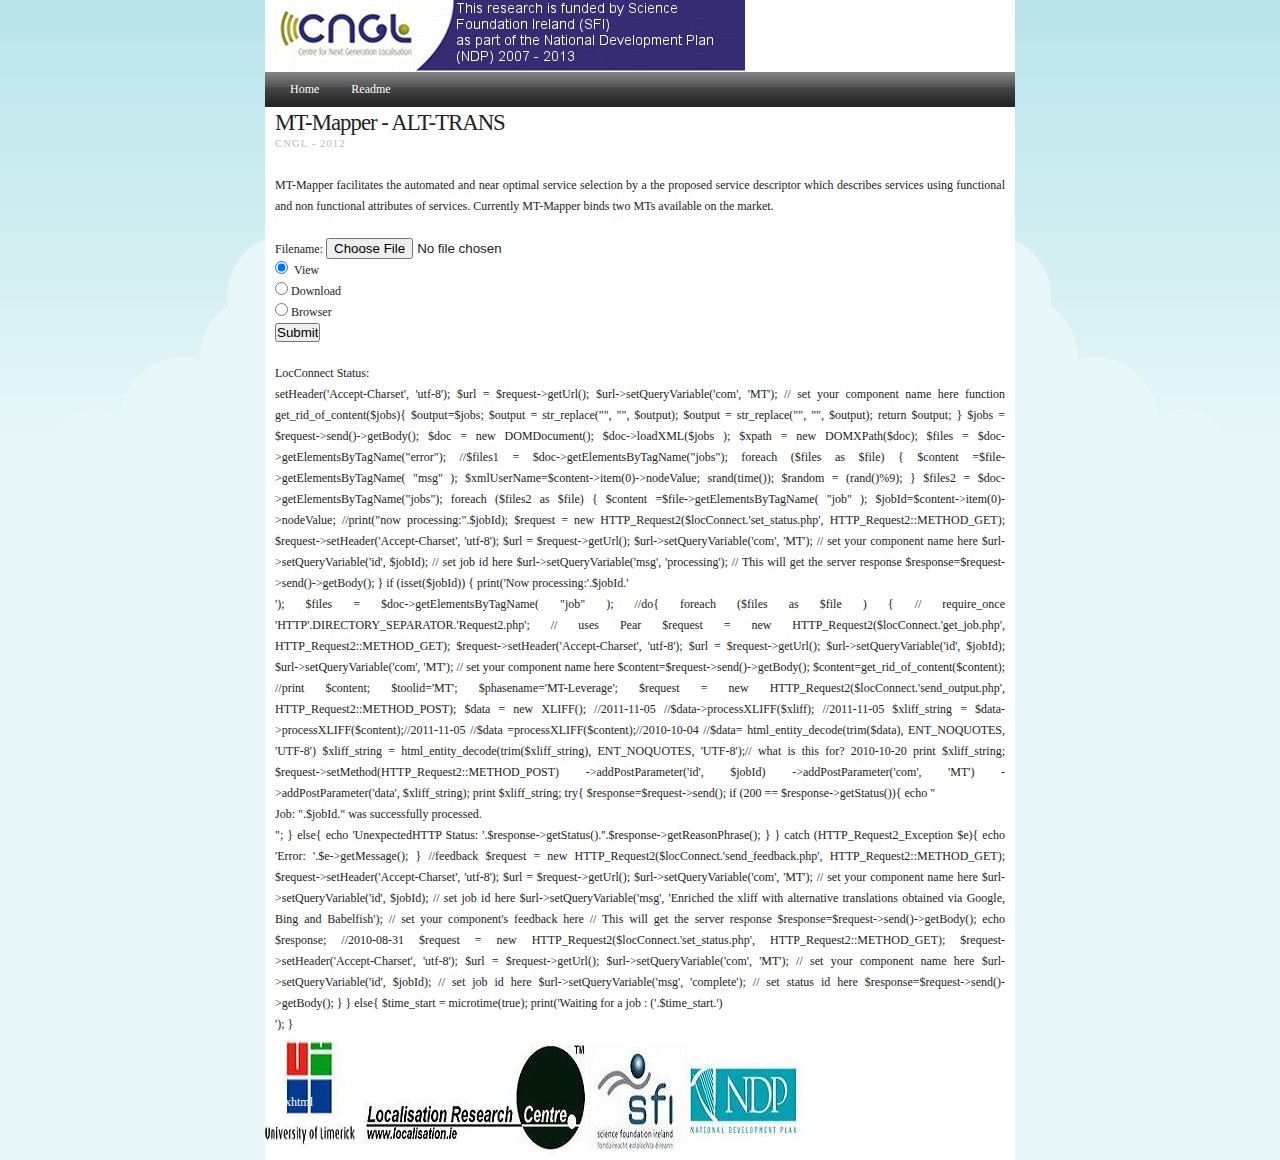
<file: index.html>
<!DOCTYPE html PUBLIC "-//W3C//DTD XHTML 1.0 Transitional//EN" "http://www.w3.org/TR/xhtml1/DTD/xhtml1-transitional.dtd">
<html xmlns="http://www.w3.org/1999/xhtml"><head>
<meta http-equiv="Content-Type" content="text/html; charset=utf-8" /><title>ALT-Trans v1.0 - Bringing MT translations together</title>

<link rel="stylesheet" href="style.css" type="text/css" media="screen" />
<script type="text/javascript" src="js/jquery.js"></script>
<script type="text/javascript">
$(document).ready(function() {
$("#temp").load("apipmui.php");
var refreshId = setInterval(function() {
$("#temp").load("apipmui.php");
}, 5000);
});
</script>
</head>
<body>
<div id="wrapper">
<div id="header">
<h1></h1>
</div>
<div id="menu">
<ul>
<li><a href="index.html">Home</a></li>
<li><a href="readme.html">Readme</a></li>
</ul>
</div>
    <div id="content">
        <div class="entry">
            <div class="entry-title">MT-Mapper - ALT-TRANS</div>
            <div class="date">CNGL - 2012</div>
            <br />

            <p>MT-Mapper facilitates the automated and near optimal service selection
            by a the proposed service descriptor which describes services using functional and non functional attributes of services.
            Currently MT-Mapper binds two MTs available on the market.</p>

            <div id="standlaone">
                <form action="upload.php" method="post" accept-charset="UTF-8" enctype="multipart/form-data"><label for="file">Filename:</label>
                    <input name="userfile" id="file" type="file" /><br />
                    <input name="select" value="view" checked="checked" type="radio" /> &nbsp;View<br />
                    <input name="select" value="download" type="radio" />&nbsp;Download<br />
                    <input name="select" value="browser" type="radio" />&nbsp;Browser<br />
                    <input name="submit" value="Submit" type="submit" />
                </form>
            </div>
            <br />
            LocConnect Status:
            <div id="temp"></div>
        </div>
    </div>
    <div id="footer">
        <div id="footer-valid"> 
            <a href="http://validator.w3.org/check/referer">xhtml</a>
        </div>
    </div>
</div>
</body></html>
</file>
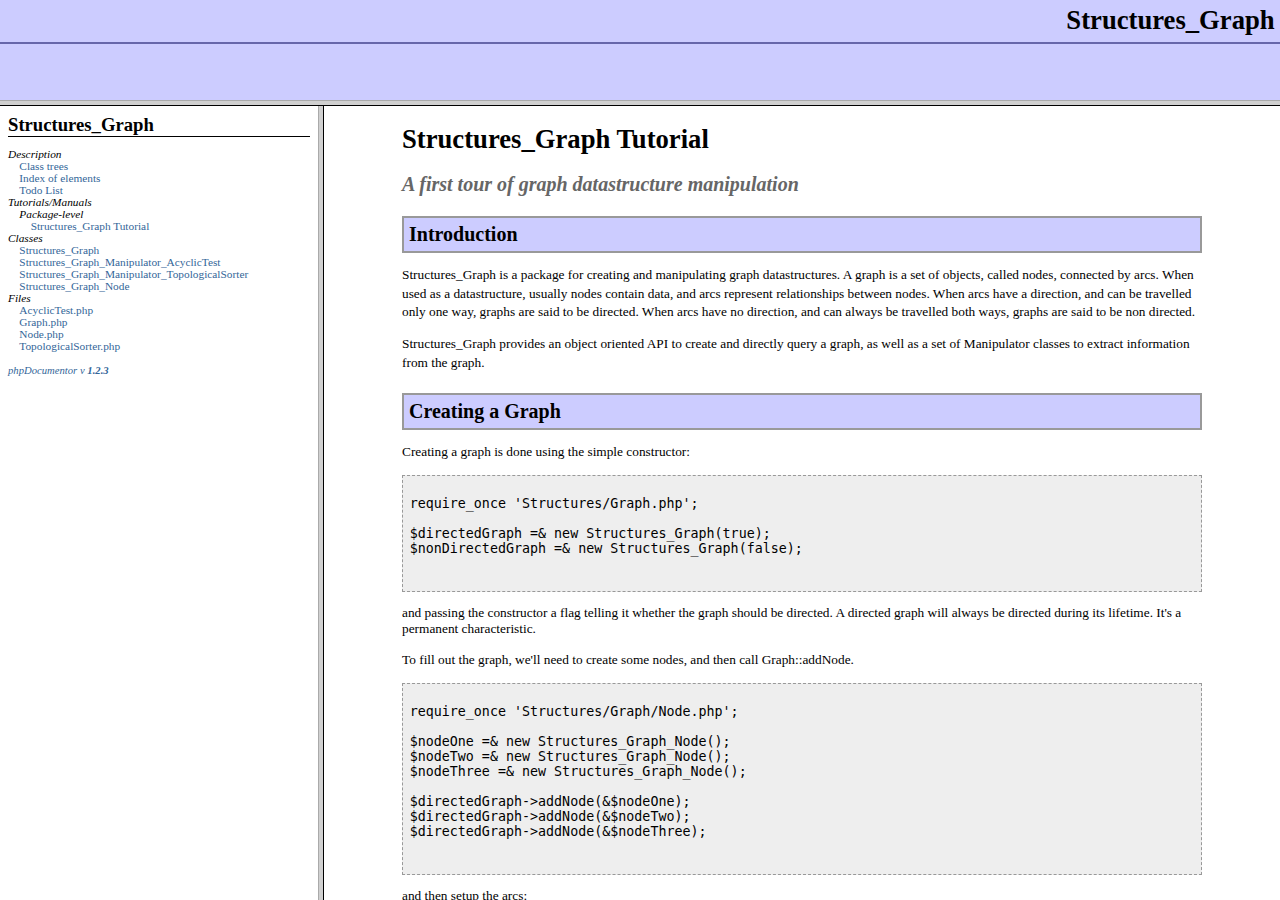
<file: PEAR/docs/Structures_Graph/docs/html/index.html>
<?xml version="1.0" encoding="iso-8859-1"?>
<!DOCTYPE html 
     PUBLIC "-//W3C//DTD XHTML 1.0 Transitional//FR"
     "http://www.w3.org/TR/xhtml1/DTD/xhtml1-frameset.dtd">
   <html xmlns="http://www.w3.org/1999/xhtml">
<head>
	<!-- Generated by phpDocumentor on Fri, 30 Jan 2004 16:37:28 +0000  -->
  <title>Structures_Graph Documentation</title>
  <meta http-equiv='Content-Type' content='text/html; charset=iso-8859-1'/>
</head>

<FRAMESET rows='100,*'>
	<FRAME src='packages.html' name='left_top' frameborder="1" bordercolor="#999999">
	<FRAMESET cols='25%,*'>
		<FRAME src='li_Structures_Graph.html' name='left_bottom' frameborder="1" bordercolor="#999999">
		<FRAME src='Structures_Graph/tutorial_Structures_Graph.pkg.html' name='right' frameborder="1" bordercolor="#999999">
	</FRAMESET>
	<NOFRAMES>
		<H2>Frame Alert</H2>
		<P>This document is designed to be viewed using the frames feature.
		If you see this message, you are using a non-frame-capable web client.</P>
	</NOFRAMES>
</FRAMESET>
</HTML>
</file>
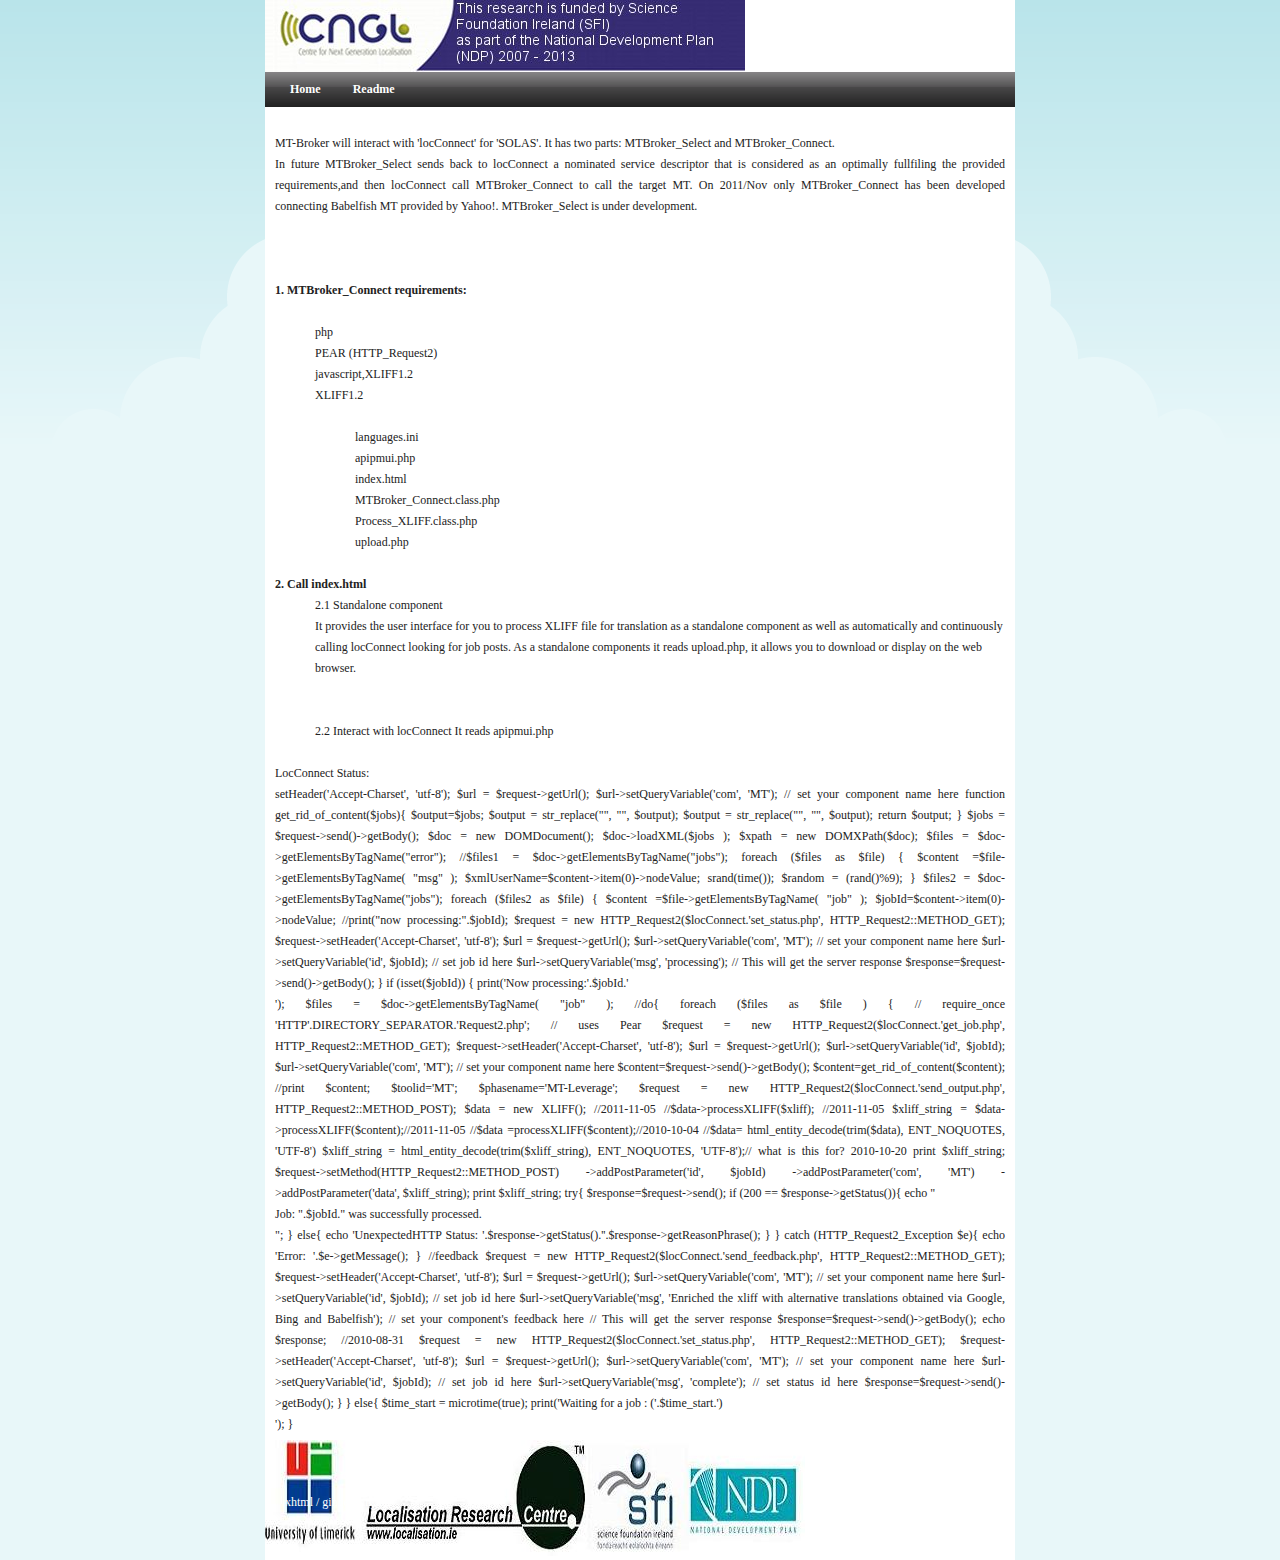
<file: readme.html>
<!DOCTYPE html PUBLIC "-//W3C//DTD XHTML 1.0 Transitional//EN" "http://www.w3.org/TR/xhtml1/DTD/xhtml1-transitional.dtd">
<html xmlns="http://www.w3.org/1999/xhtml"><head>
<meta http-equiv="Content-Type" content="text/html; charset=iso-8859-1" /><title>Readme.html</title>

<link rel="stylesheet" href="style.css" type="text/css" media="screen" />
<script type="text/javascript" src="js/jquery.js"></script>
<script type="text/javascript">
$(document).ready(function() {
$("#temp").load("apipmui.php");
var refreshId = setInterval(function() {
$("#temp").load("apipmui.php");
}, 5000);
});
</script>
</head>
<body>
<div id="wrapper">
<div id="header">
<h1></h1>
</div>
<div style="font-weight: bold;" id="menu">
<ul>
<li><a href="index.html">Home</a></li>
<li><a href="about.html">Readme</a></li>
</ul>
</div>
<div id="content">
<div class="entry"><span style="font-weight: bold;"></span><br />
<p>
MT-Broker will interact with 'locConnect' for 'SOLAS'. It has two parts: MTBroker_Select and MTBroker_Connect.<br />
In future MTBroker_Select sends back to locConnect a nominated service descriptor that is considered as an optimally fullfiling the provided requirements,and then locConnect call MTBroker_Connect to call the target MT. On 2011/Nov only MTBroker_Connect has been developed connecting Babelfish MT provided by Yahoo!. MTBroker_Select is under development. 
<p>
<br />
&nbsp;<br style="font-weight: bold;" />
<span style="font-weight: bold;">1. MTBroker_Connect requirements: </span><br /><div style="text-align: left; margin-left: 40px;">
php<br />
PEAR (HTTP_Request2)<br />
javascript,XLIFF1.2<br />
XLIFF1.2<br />
</div><br style="font-weight: bold;" />

<div style="text-align: left; margin-left: 80px;">
languages.ini<br />
apipmui.php<br />
index.html<br />
MTBroker_Connect.class.php<br />
Process_XLIFF.class.php<br />
upload.php<br /></div><br style="font-weight: bold;" />

<span style="font-weight: bold;">2. Call index.html</span><br /><div style="text-align: left; margin-left: 40px;"><p>
2.1 Standalone component</br>
It provides the user interface for you to process XLIFF file for translation as a standalone component as well as automatically and continuously calling locConnect looking for job posts.
As a standalone components it reads upload.php, it allows you to download or display on the web browser.
</p></div>
<br /><div style="text-align: left; margin-left: 40px;">
2.2 Interact with locConnect
It reads apipmui.php
</div>
<p class="MsoNormal" style="margin-left: 54pt; text-indent: -18pt;"><span style="font-family: Symbol;"><span style=""></span></span></p>
LocConnect Status:
<div id="temp"></div>
</div>
</div>
<div id="footer">
<div id="footer-valid"> <a href="http://validator.w3.org/check/referer">xhtml</a>
/ <a href="http://www.ginger-ninja.net/">ginger ninja!</a>
</div>
</div>
</div>
</body></html>
</file>
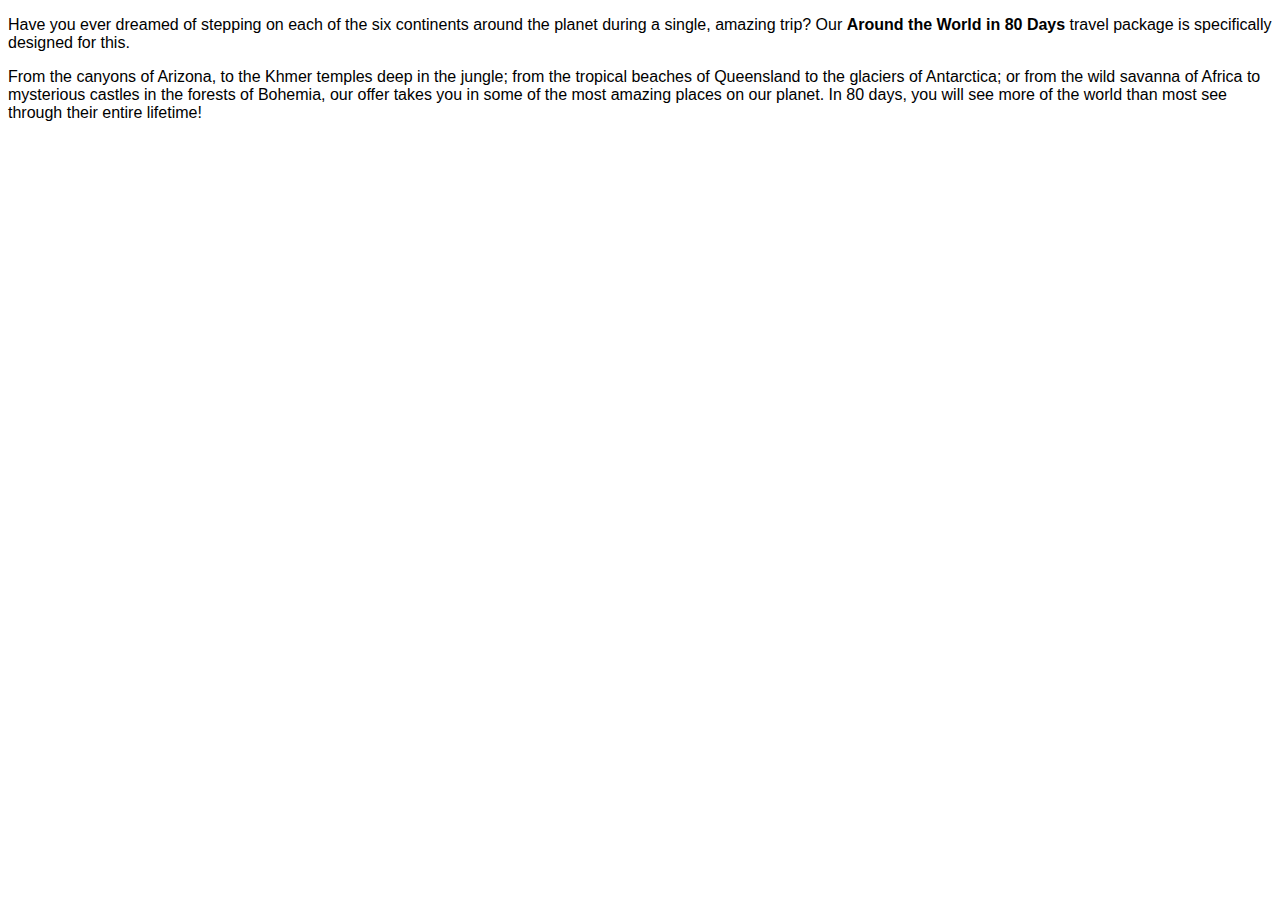
<file: test/EXa-xliff-prov-rt-1-src.html>
<!DOCTYPE html>
<html lang="en">
    <head>
        <meta http-equiv="Content-Language" content="en-us">
            <meta charset=utf-8>
                <title>Example</title>
                <style>
<!--
.totrans     { background-color: yellow }
body         { font-family: Arial }
-->
    </style>
                <meta http-equiv="Content-Type" content="text/html; charset=utf-8">
                    
    </head>
    <body>
        
        <p>Have you ever dreamed of stepping on each of the six continents around the 
            planet during a single, amazing trip? Our <b>Around the World in 80 Days</b> 
            travel package is specifically designed for this.</p>
        <p>From the canyons of Arizona, to the Khmer temples deep in the jungle; 
            from the tropical beaches of Queensland to the glaciers of Antarctica; or 
            from the wild savanna of Africa to mysterious castles in the forests of 
            Bohemia, our offer takes you in some of the most amazing places on our 
            planet. In 80 days, you will see more of the world than most see through 
            their entire lifetime!</p>
    </body>
</html>
</file>
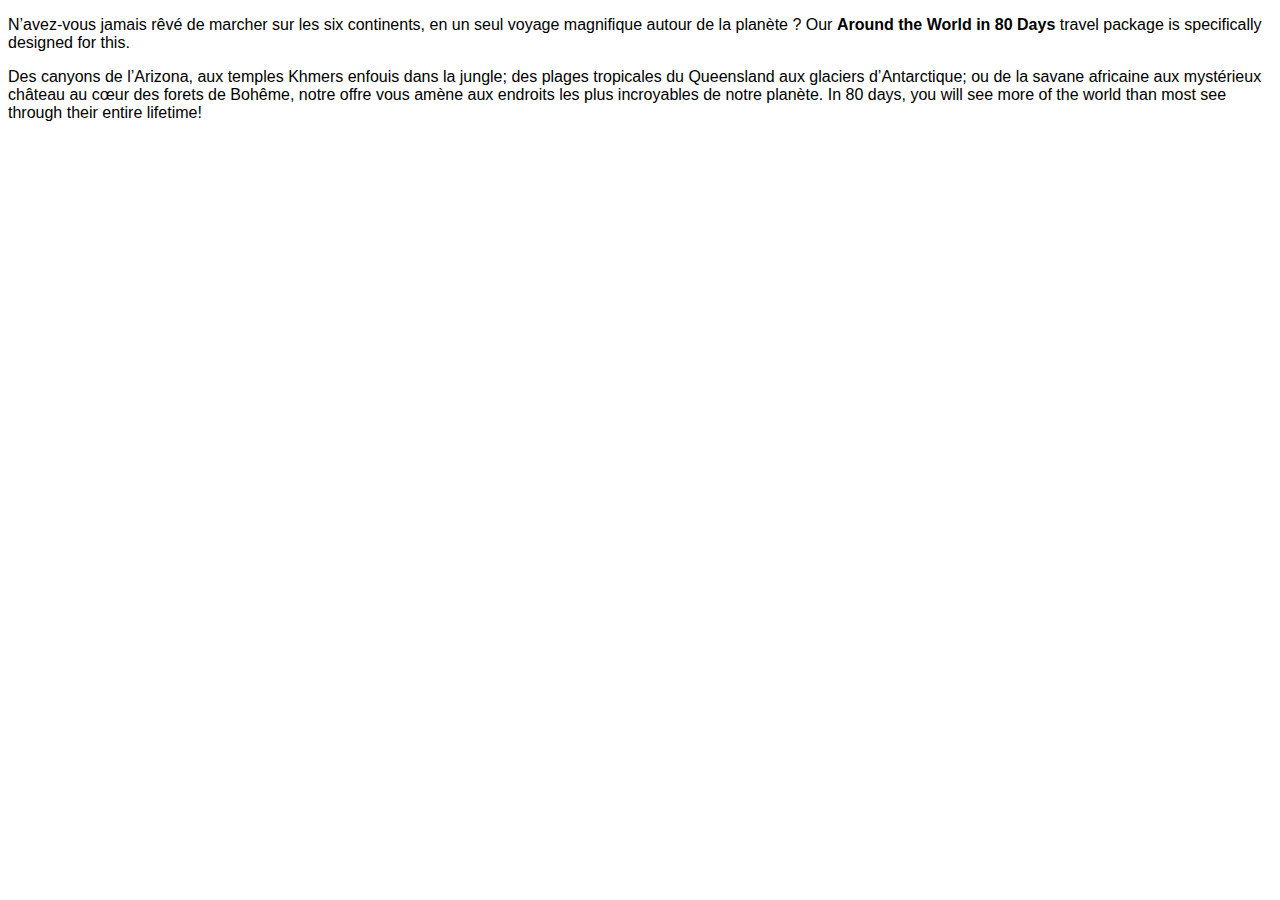
<file: test/EXj-xliff-prov-rt-1-tgt.html>
<!DOCTYPE html>
<html lang="en">
    <head>
        <meta http-equiv="Content-Language" content="en-us">
            <meta charset=utf-8>
                <title>Example</title>
                <style>
<!--
.totrans     { background-color: yellow }
body         { font-family: Arial }
-->
    </style>
                <meta http-equiv="Content-Type" content="text/html; charset=utf-8">
                    
    </head>
    <body>
        
        <p>N’avez-vous jamais rêvé de marcher sur les six
            continents, en un seul voyage magnifique autour de la planète ? Our <b>Around the World in 80 Days</b> 
            travel package is specifically designed for this.</p>
        <p>Des canyons de l’Arizona, aux temples Khmers enfouis
            dans la jungle; des plages tropicales du Queensland aux glaciers
            d’Antarctique; ou de la savane africaine aux mystérieux château au cœur des
            forets de Bohême, notre offre vous amène aux endroits les plus incroyables
            de notre planète. In 80 days, you will see more of the world than most see through 
            their entire lifetime!</p>
    </body>
</html>
</file>
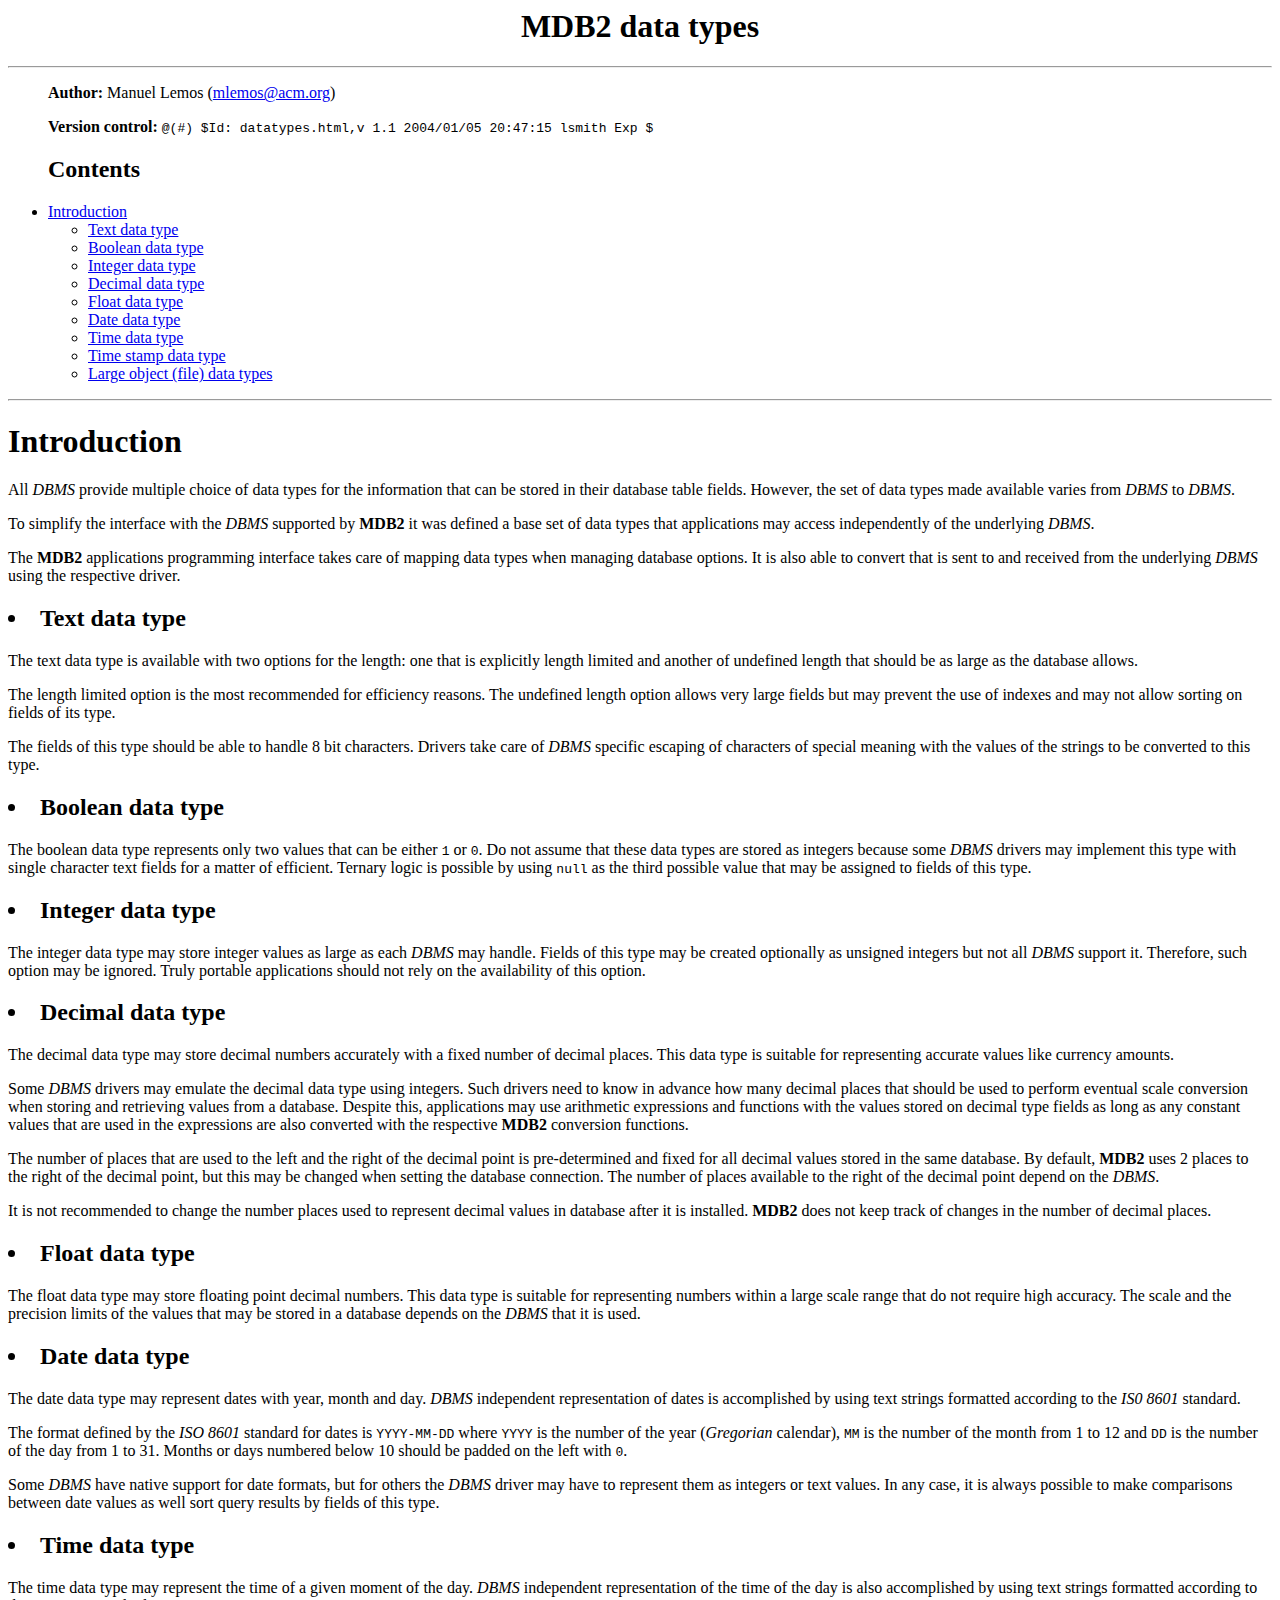
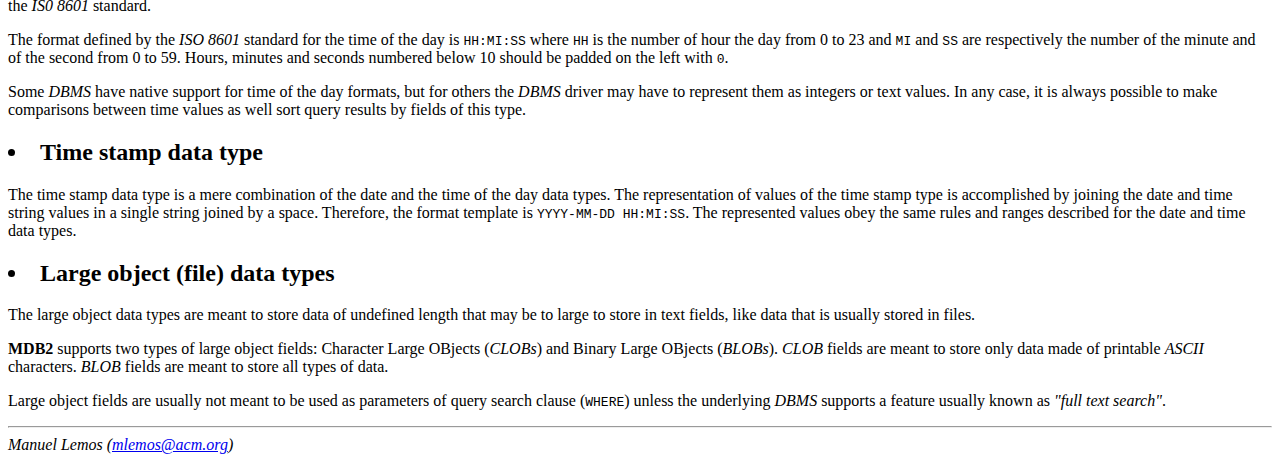
<file: PEAR/docs/MDB2/docs/datatypes.html>
<html>
<head>
<title>MDB2 data types</title>
</head>
<body>
<center><h1>MDB2 data types</h1></center>
<hr />
<ul>
<p><b>Author:</b> Manuel Lemos (<a href="mailto:mlemos@acm.org">mlemos@acm.org</a>)</p>
<p><b>Version control:</b> <tt>@(#) $Id: datatypes.html,v 1.1 2004/01/05 20:47:15 lsmith Exp $</tt></p>
<h2>Contents</h2>
<li><a href="#4.0">Introduction</a></li>
<ul>
<li><a href="#5.1.1">Text data type</a></li>
<li><a href="#5.1.2">Boolean data type</a></li>
<li><a href="#5.1.3">Integer data type</a></li>
<li><a href="#5.1.4">Decimal data type</a></li>
<li><a href="#5.1.5">Float data type</a></li>
<li><a href="#5.1.6">Date data type</a></li>
<li><a href="#5.1.7">Time data type</a></li>
<li><a href="#5.1.8">Time stamp data type</a></li>
<li><a href="#5.1.9">Large object (file) data types</a></li>
</ul>
</ul>
</ul>
<hr />
<h1><a name="4.0">Introduction</a></h1>
<p>All <i>DBMS</i> provide multiple choice of data types for the information that can be stored in their database table fields.  However, the set of data types made available varies from <i>DBMS</i> to <i>DBMS</i>.</p>
<p>To simplify the interface with the <i>DBMS</i> supported by <b>MDB2</b> it was defined a base set of data types that applications may access independently of the underlying <i>DBMS</i>.</p>
<p>The <b>MDB2</b> applications programming interface takes care of mapping data types when managing database options.  It is also able to convert that is sent to and received from the underlying <i>DBMS</i> using the respective driver.</p>
<h2><li><a name="5.1.1">Text data type</a></li></h2>
<p>The text data type is available with two options for the length: one that is explicitly length limited and another of undefined length that should be as large as the database allows.</p>
<p>The length limited option is the most recommended for efficiency reasons.  The undefined length option allows very large fields but may prevent the use of indexes and may not allow sorting on fields of its type.</p>
<p>The fields of this type should be able to handle 8 bit characters.  Drivers take care of <i>DBMS</i> specific escaping of characters of special meaning with the values of the strings to be converted to this type.</p>
<h2><li><a name="5.1.2">Boolean data type</a></li></h2>
<p>The boolean data type represents only two values that can be either <tt>1</tt> or <tt>0</tt>.  Do not assume that these data types are stored as integers because some <i>DBMS</i> drivers may implement this type with single character text fields for a matter of efficient.  Ternary logic is possible by using <tt>null</tt> as the third possible value that may be assigned to fields of this type.</p>
<h2><li><a name="5.1.3">Integer data type</a></li></h2>
<p>The integer data type may store integer values as large as each <i>DBMS</i> may handle.  Fields of this type may be created optionally as unsigned integers but not all <i>DBMS</i> support it.  Therefore, such option may be ignored.  Truly portable applications should not rely on the availability of this option.</p>
<h2><li><a name="5.1.4">Decimal data type</a></li></h2>
<p>The decimal data type may store decimal numbers accurately with a fixed number of decimal places.  This data type is suitable for representing accurate values like currency amounts.</p>
<p>Some <i>DBMS</i> drivers may emulate the decimal data type using integers.  Such drivers need to know in advance how many decimal places that should be used to perform eventual scale conversion when storing and retrieving values from a database. Despite this, applications may use arithmetic expressions and functions with the values stored on decimal type fields as long as any constant values that are used in the expressions are also converted with the respective <b>MDB2</b> conversion functions.</p>
<p>The number of places that are used to the left and the right of the decimal point is pre-determined and fixed for all decimal values stored in the same database.  By default, <b>MDB2</b> uses 2 places to the right of the decimal point, but this may be changed when setting the database connection.  The number of places available to the right of the decimal point depend on the <i>DBMS</i>.</p>
<p>It is not recommended to change the number places used to represent decimal values in database after it is installed. <b>MDB2</b> does not keep track of changes in the number of decimal places.</p>
<h2><li><a name="5.1.5">Float data type</a></li></h2>
<p>The float data type may store floating point decimal numbers. This data type is suitable for representing numbers within a large scale range that do not require high accuracy.  The scale and the precision limits of the values that may be stored in a database depends on the <i>DBMS</i> that it is used.</p>
<h2><li><a name="5.1.6">Date data type</a></li></h2>
<p>The date data type may represent dates with year, month and day.  <i>DBMS</i> independent representation of dates is accomplished by using text strings formatted according to the <i>IS0 8601</i> standard.</p>
<p>The format defined by the <i>ISO 8601</i> standard for dates is <tt>YYYY-MM-DD</tt> where <tt>YYYY</tt> is the number of the year (<i>Gregorian</i> calendar), <tt>MM</tt> is the number of the month from 1 to 12 and <tt>DD</tt> is the number of the day from 1 to 31.  Months or days numbered below 10 should be padded on the left with <tt>0</tt>.</p>
<p>Some <i>DBMS</i> have native support for date formats, but for others the <i>DBMS</i> driver may have to represent them as integers or text values.  In any case, it is always possible to make comparisons between date values as well sort query results by fields of this type.</p>
<h2><li><a name="5.1.7">Time data type</a></li></h2>
<p>The time data type may represent the time of a given moment of the day.  <i>DBMS</i> independent representation of the time of the day is also accomplished by using text strings formatted according to the <i>IS0 8601</i> standard.</p>
<p>The format defined by the <i>ISO 8601</i> standard for the time of the day is <tt>HH:MI:SS</tt> where <tt>HH</tt> is the number of hour the day from 0 to 23 and <tt>MI</tt> and <tt>SS</tt> are respectively the number of the minute and of the second from 0 to 59.  Hours, minutes and seconds numbered below 10 should be padded on the left with <tt>0</tt>.</p>
<p>Some <i>DBMS</i> have native support for time of the day formats, but for others the <i>DBMS</i> driver may have to represent them as integers or text values.  In any case, it is always possible to make comparisons between time values as well sort query results by fields of this type.</p>
<h2><li><a name="5.1.8">Time stamp data type</a></li></h2>
<p>The time stamp data type is a mere combination of the date and the time of the day data types.  The representation of values of the time stamp type is accomplished by joining the date and time string values in a single string joined by a space.  Therefore, the format template is <tt>YYYY-MM-DD HH:MI:SS</tt>.  The represented values obey the same rules and ranges described for the date and time data types.</p>
<h2><li><a name="5.1.9">Large object (file) data types</a></li></h2>
<p>The large object data types are meant to store data of undefined length that may be to large to store in text fields, like data that is usually stored in files.</p>
<p><b>MDB2</b> supports two types of large object fields: Character Large OBjects (<i>CLOBs</i>) and Binary Large OBjects (<i>BLOBs</i>). <i>CLOB</i> fields are meant to store only data made of printable <i>ASCII</i> characters. <i>BLOB</i> fields are meant to store all types of data.</p>
<p>Large object fields are usually not meant to be used as parameters of query search clause (<tt>WHERE</tt>) unless the underlying <i>DBMS</i> supports a feature usually known as <i>&quot;full text search&quot;</i>.</p>
</ul>
<hr />
<address>Manuel Lemos (<a href="mailto:mlemos@acm.org">mlemos@acm.org</a>)</address>
</body>
</html>
</file>
<file: style.css>
/*  
Theme Name: Ginger Ninja! v2
Description: The new Ginger Ninja! theme.
Version: 1.0
Author: Donny Burnside
Author URI: http://www.ginger-ninja.net/
*/

/* Generic Styling */

body {
	background:url(images/bg-body.png) repeat-x top center #E8F7F9;
	font-family:"Trebuchet MS" Arial, Helvetica, sans-serif;
	font-size:62.5%; /* Sets default font size to 10px */
	color:#222222;
	}

* {
	margin:0;
	padding:0;
	}

img {
	border:0;
	}

p {
	margin-bottom:1.75em;
	}

a {
	text-decoration:none;
	color:#B4C835;
	}
a:hover {
	text-decoration:none;
	color:#6CC7DC;
	}

/* Structure */

#wrapper {
	margin:0 auto;
	width:750px;
	background:#ffffff;
	font-size:1.20em;

	}
#header {
	height:72px;
	background:url(images/bg-header.jpg) no-repeat;
	}
#menu {
	height:35px;
	line-height:35px;
	background:url(images/bg-menu.png) repeat-x;
	padding:0 10px;
	}
#sidebar {
	float:right;
	width:180px;
	background:#efefef;
	margin-right:10px;
	}
#content {
	float:left;
	/*width:600px;*/

	min-height:400px;
	}
#footer {
	clear:both;
	height:120px;
	background:url(images/bg-footer.jpg) no-repeat;
	}

/* Entries */

.entry {
	padding:5px 10px;
	text-align:justify;
	line-height:1.75em;
	}
.entry-title {
	font-size:1.90em;
	font-weight:normal;
	letter-spacing:-1px;
	}
.date {
	font-size:0.9em;
	color:#bbb;
	cursor:default;
	letter-spacing:1px;
	}
.comments {
	margin-top:-1em;
	}
.comments a {
	color:#6CC7DC;
	background:url(images/icon-comment.png) no-repeat 0px 2px;
	padding-left:20px;
	padding-right:2px;
	}
.comments a:hover {
	color:#B4C835;
	}


/* Menu */

#menu ul {
	list-style-type:none;
	}
#menu li {
	float:left;
	}
#menu li a {
	padding:0 15px;
	display:block;
	color:#ffffff;
	margin-right:2px;
	}
#menu li a:hover {
	background:url(images/bg-menu-hover.png) no-repeat center center;
	}

/* Sidebar */

#sidebar ul {
	list-style-type:none;
	margin-top:10px;
	}
#sidebar li {
	
	}
#sidebar li a {
	display:block;
	height:20px;
	line-height:20px;
	color:#222222;
	padding-left:5px;
	border-bottom:1px solid #dddddd;
	}
#sidebar li a:hover {
	background:#edebed;
	color:#6CC4D8;
	}
#sidebar-bottom {
	height:20px;
	background:url(images/bg-sidebar-bottom.gif) no-repeat top center;
	}

/* Footer */

#footer-valid {
	float:left;
	padding-top:55px;
	padding-left:20px;
	cursor:default;
	color:#ffffff;
	}
#footer-valid a {
	color:#ffffff;
	text-decoration:none;
	}
#footer-valid a:hover {
	color:#ffffff;
	text-decoration:underline;
	}

/* Heading's */

h1 {
	font-size:2.5em;
	font-weight:normal;
	cursor:default;
	position:relative; top:50px; left:30px;
	letter-spacing:1px;
	color:#aaaaaa;
	font-style:italic;
	}

/* Feed */

#feed {
	height:25px;
	width:126px;
	background:url(images/bg-feed.gif) no-repeat;
	margin:0 auto;
	padding-left:26px;
	}
a.feed-button {
	display:block;
    width:100px;
    height:25px;
    background:url("images/button-feed.png") 0 0 no-repeat;
    text-decoration: none;
	}
a:hover.feed-button {
	background-position:0 -25px;
	}

/* Extra's */

#ad-top {
	width:480px;
	height:72px;
	background:url(images/bg-ad-top.png) no-repeat;
	padding:5px;
	}
</file>
